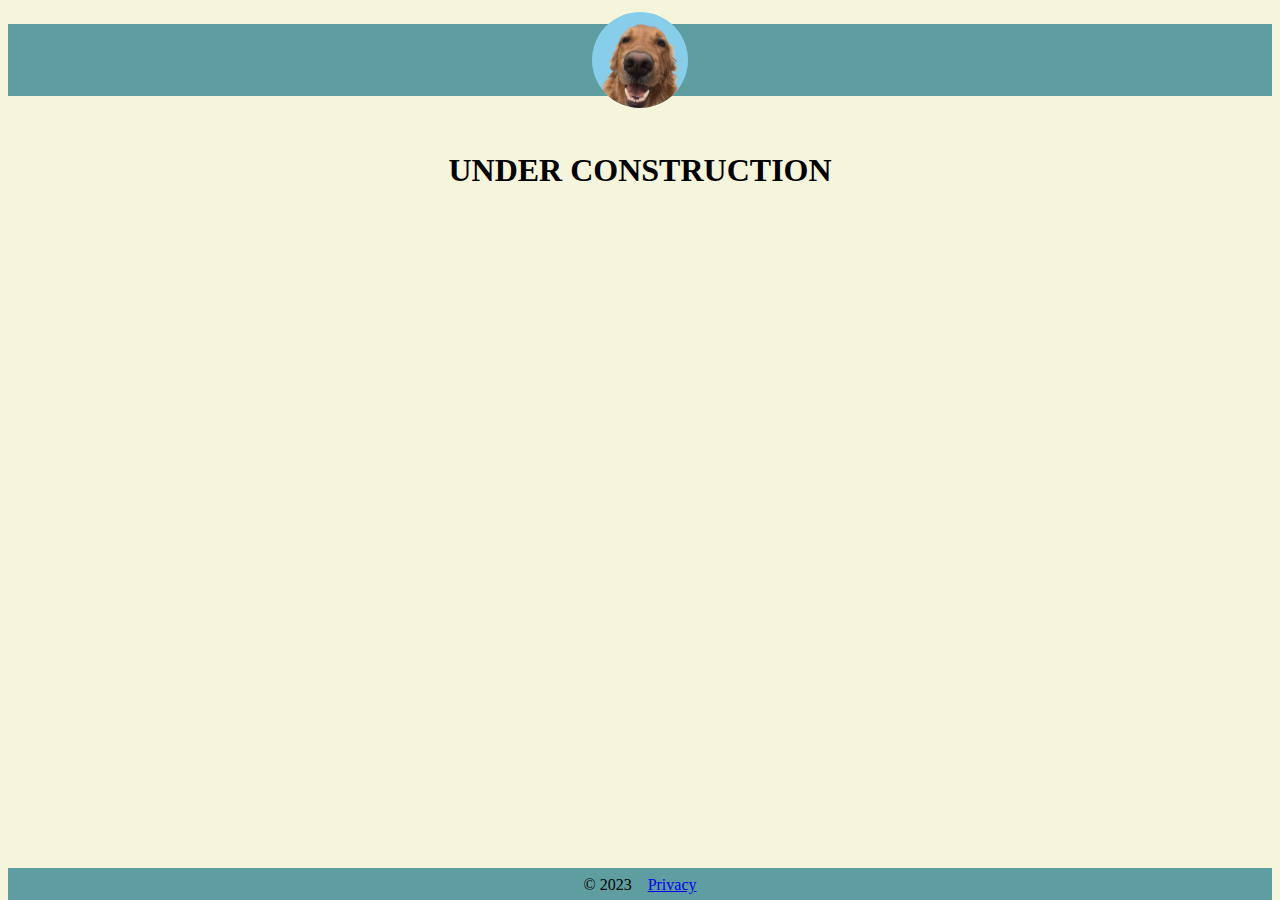
<file: index.html>
<!DOCTYPE HTML>
<html>
  <head>
    <title>Hope's Fund - Home</title>
    <meta name="viewport" content="width=device-width, initial-scale=1.0, user-scalable=no, viewport-fit=cover"/>
    <link rel="stylesheet" href="css/body.css">
    <link rel="stylesheet" href="css/header.css">
    <link rel="stylesheet" href="css/footer.css">
  </head>
  <body>
    <div class="header">
      <div class="header-logo">
        <b><img align="center" src="img/hope.png" alt="Hope" class="header-logo-image"></b>
      </div>
    </div>
    <h1 align="center"><b>UNDER CONSTRUCTION</b></h1>
    <div class="footer">
      <span>&copy; 2023</span>
      &nbsp;&nbsp;
      <a href="privacy.html">Privacy</a>
    </div>
  </body>
</html>
</file>
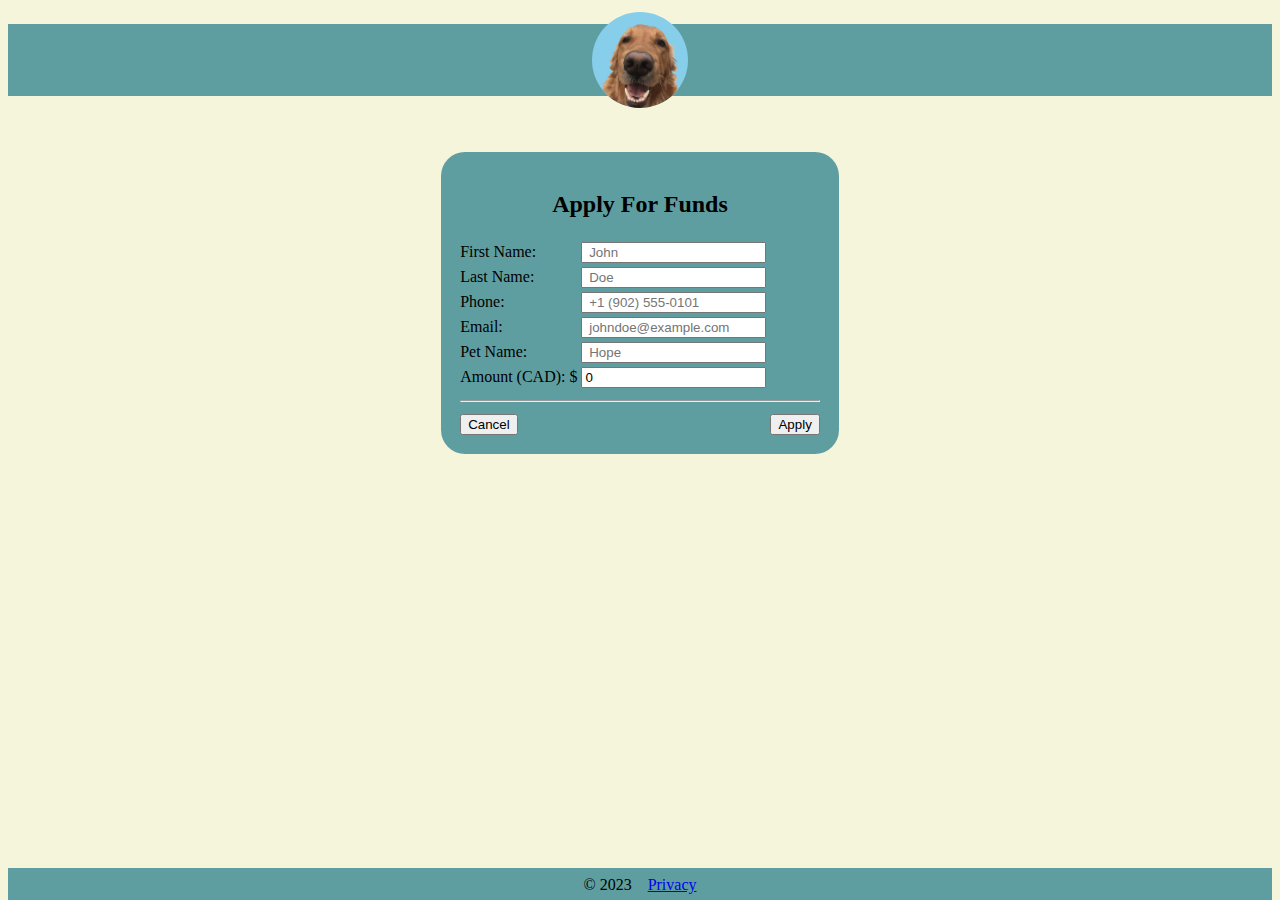
<file: apply.html>
<!DOCTYPE HTML>
<html>
  <head>
    <title>Hope's Fund - Apply For Funds</title>
    <meta name="viewport" content="width=device-width, initial-scale=1.0, user-scalable=no, viewport-fit=cover"/>
    <link rel="stylesheet" href="css/body.css">
    <link rel="stylesheet" href="css/header.css">
    <link rel="stylesheet" href="css/form.css">
    <link rel="stylesheet" href="css/footer.css">
  </head>
  <body>
    <div class="header">
      <div class="header-logo">
        <b><img align="center" src="img/hope.png" alt="Hope" class="header-logo-image"></b>
      </div>
    </div>
    <noscript>
      <h1 align="center"><b>Please Enable JavaScript</b></h1>
    </noscript>
    <form method="post" id="form" hidden="true">
      <table align="center" class="form">
	<thead>
	  <th colspan="3"><h2 align="center">Apply For Funds</h2></th>
	</thead>
	<tbody>
          <tr>
            <td><label for="first_name">First Name: </label></td>
            <td><input type="text" id="first_name" name="FNAME" tabindex="0" autofocus="true" required="true" placeholder=" John " value=""></td>
          </tr>
          <tr>
            <td><label for="last_name">Last Name: </label></td>
            <td><input type="text" id="last_name" name="LNAME" tabindex="0" required="true" placeholder=" Doe " value=""></td>
          </tr>
          <tr>
            <td><label for="phone">Phone: </label></td>
            <td><input type="tel" id="phone" name="PHONE" tabindex="0" required="true" minlength="10" maxlength="15" placeholder=" +1 (902) 555-0101 " value=""></td>
          </tr>
          <tr>
            <td><label for="email">Email: </label></td>
            <td><input type="email" id="email" name="EMAIL" tabindex="0" required="true" placeholder=" johndoe@example.com " value=""></td>
          </tr>
          <tr>
            <td><label for="pet_name">Pet Name: </label></td>
            <td><input type="text" id="pet_name" name="PNAME" tabindex="0" required=true placeholder=" Hope " value=""></td>
	  </tr>
          <tr>
            <td><label for="Amount">Amount (CAD): $</label></td>
            <td><input type="number" id="amount" name="TOTAL" tabindex="0" required="true" placeholder=" 1000" min="0.01" step="0.01" value="0"></td>
	  </tr>
          <tr><td colspan="3"><hr></td></tr>
	  <tr>
             <td colspan="2"><a href="index.html" tabindex="-1"><input type="button" tabindex="0" value="Cancel"></a></td>
             <td><input type="submit" tabindex="0" value="Apply"></td>
	  </tr>
        </tbody>
      </table>
      <input type="hidden" id="suuid" name="SUUID" value="0">
      <input type="hidden" id="etime" name="ETIME" value="0">   
    </form>
    <script src="js/form.js"></script>
    <div class="footer">
      <span>&copy; 2023</span>
      &nbsp;&nbsp;
      <a href="privacy.html">Privacy</a>
    </div>
  </body>
</html>
</file>
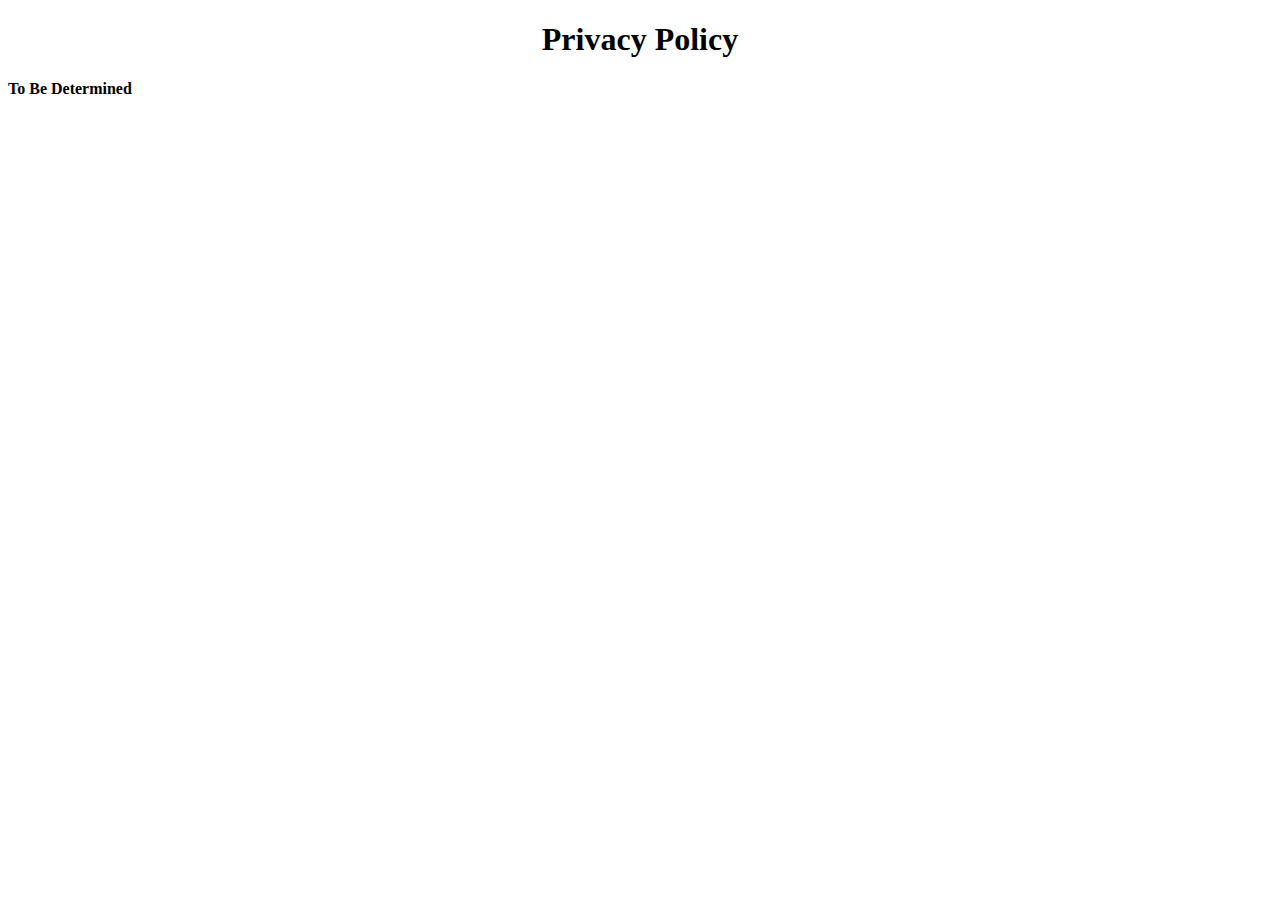
<file: privacy.html>
<!DOCTYPE HTML>
<html>
  <head>
    <title>Hope's Fund - Privacy Policy</title>
    <meta name="viewport" content="width=device-width, initial-scale=1.0, user-scalable=no, viewport-fit=cover"/>
  </head>
  <body>
	<h1 align="center">Privacy Policy</h1>
	<b>To Be Determined</b>
  </body>
</html>
</file>
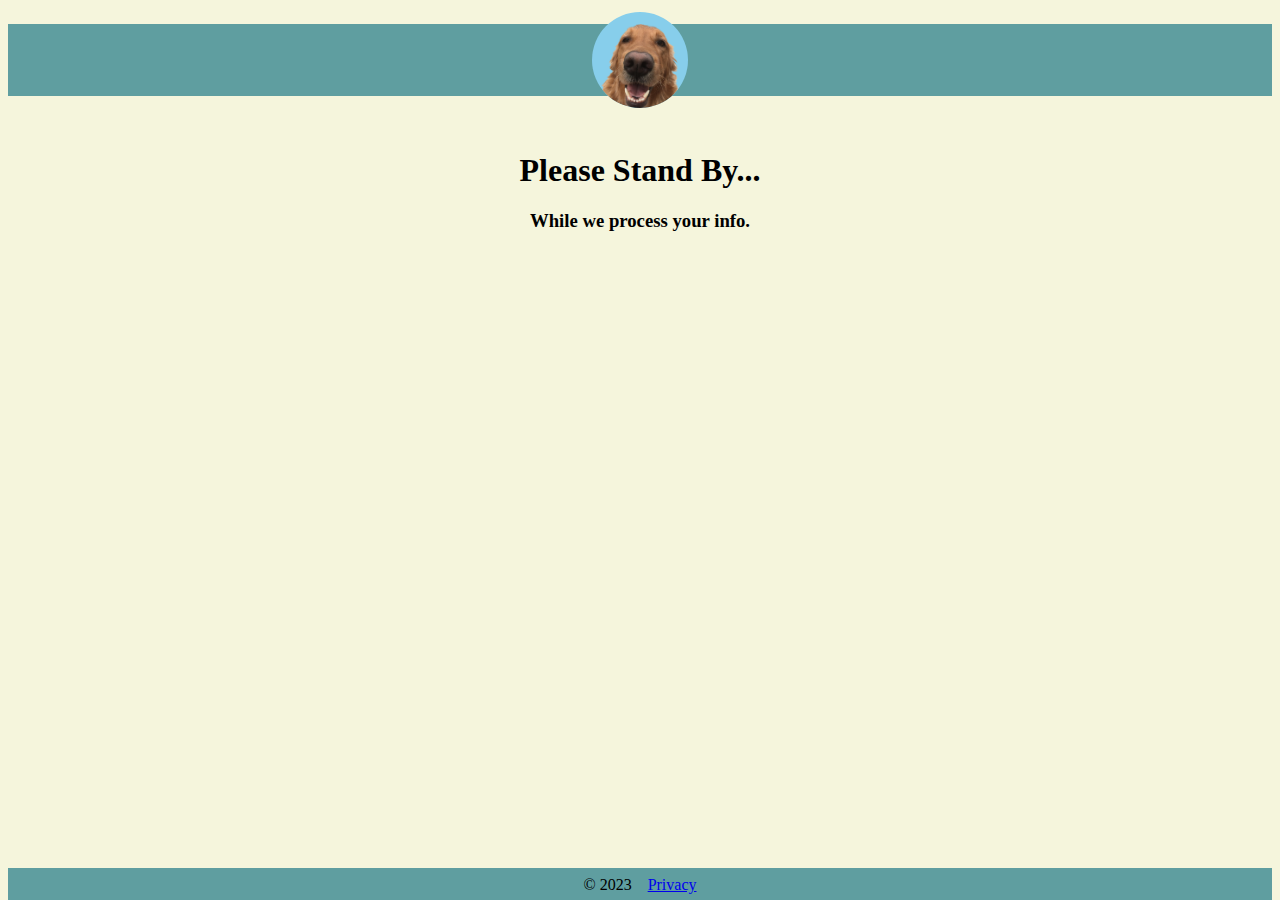
<file: submit.html>
<!DOCTYPE HTML>
<html>
  <head>
    <title>Hope's Fund - Processing</title>
    <meta http-equiv="refresh" content="8; url='index.html'" />
    <meta name="viewport" content="width=device-width, initial-scale=1.0, user-scalable=no, viewport-fit=cover"/>
    <link rel="stylesheet" href="css/body.css">
    <link rel="stylesheet" href="css/header.css">
    <link rel="stylesheet" href="css/footer.css">
    <script src="https://ajax.googleapis.com/ajax/libs/jquery/3.6.4/jquery.min.js"></script>
    <script src="js/submit.js"></script>
  </head>
  <body>
    <div class="header">
      <div class="header-logo">
        <b><img align="center" src="img/hope.png" alt="Hope" class="header-logo-image"></b>
      </div>
    </div>
    <noscript>
      <h1 align="center"><b>Please Enable JavaScript</b></h1>
    </noscript>
    <h1 align="center">Please Stand By...</h1>
    <h3 align="center">While we process your info.</h3>
    <div class="footer">
      <span>&copy; 2023</span>
      &nbsp;&nbsp;
      <a href="privacy.html">Privacy</a>
    </div
  </body>
</html>
</file>
<file: css/body.css>
body {
	background-color: beige;
}
</file>
<file: css/header.css>
.header {
	width: 100%;
	height: 72px;
	margin-top: 24px;
	margin-bottom: calc(24px + 32px);
	background-color: cadetblue;
}

.header-logo {
	position: relative;
	width: 96px;
	height: 96px;
	margin-left: auto;
	margin-right: auto;
	bottom: 12px;
	background-color: skyblue;
	overflow: hidden;
	border-radius: 48px;
	text-align: center;
}

.header-logo-image {
	width: 84px;
	height: 84px;
	display: block;
	margin-top: 12px;
	margin-bottom: 0px;
	margin-left: auto;
	margin-right: auto;
}
</file>
<file: css/footer.css>
.footer {
  position: absolute;
  height: 16px;
  padding-top: 8px;
  padding-bottom: 8px;
  bottom: 0px;
  left: 8px;
  right: 8px;
  text-align: center;
  background-color: cadetblue;
}
</file>
<file: css/form.css>
.form {
  padding: 16px;
  background-color: cadetblue;
  border-radius: 24px;
}
</file>
